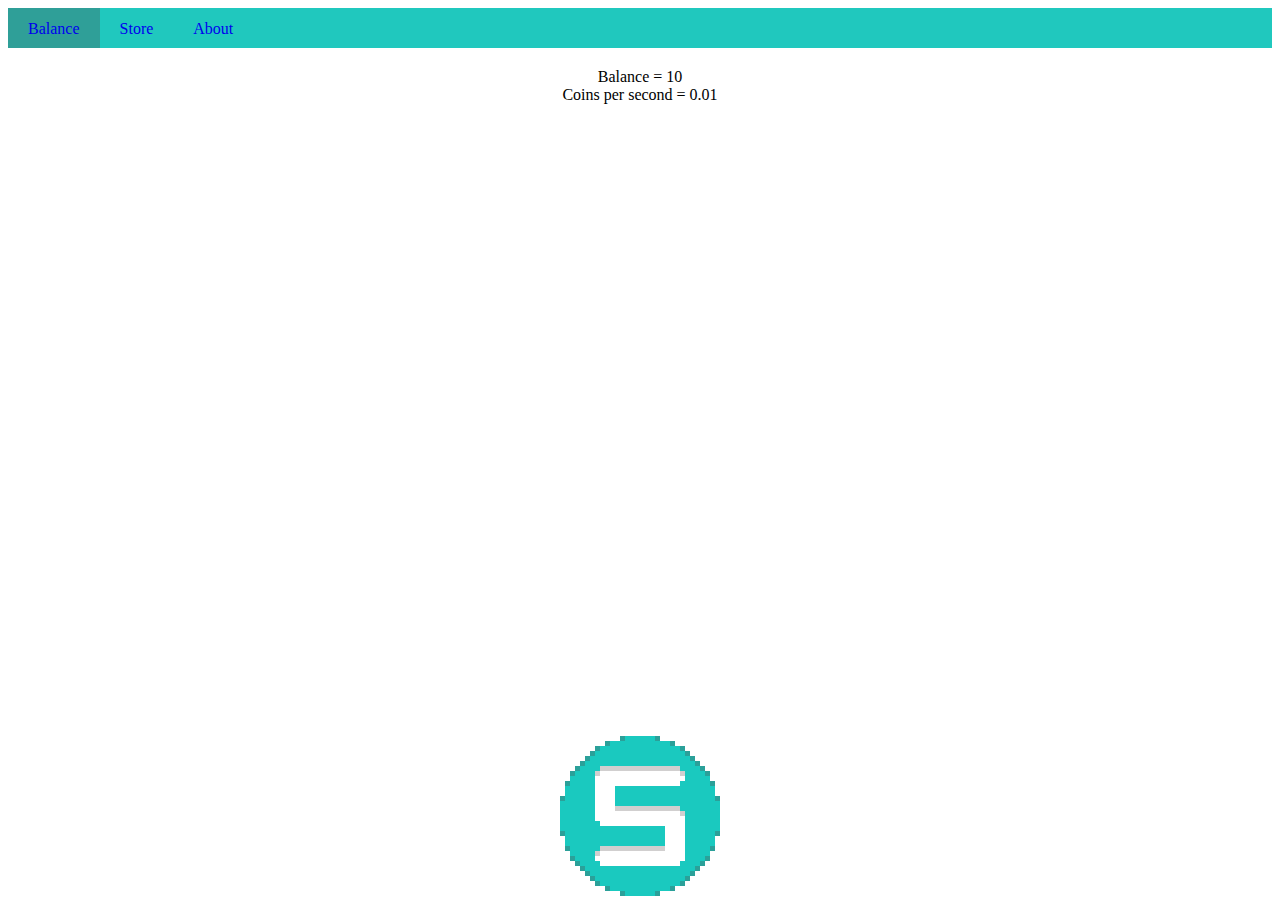
<file: index.html>
<!DOCTYPE html>
<html>

<link rel = "stylesheet" type = "text/css" href = "index.css" media = "all" />
	<head>
		<meta charset="UTF-8">
	</head>
	<div class="top_nav">
		<a class="active" href="index.html">Balance</a>
		<a href="buy.html"> Store</a>
		<a href="about.html"> About</a>
	</div>
	<div class="content">

		<div id="m_Money">
			Money = 0
		</div>
		<div id = "money_per_turn">
			Money per turn = 0
		</div>
	</div>
	<div class="footer">
		<img src = "logo_big.png" alt = "you found the alt text">
	</div>

<script src="index.js"></script>

</html>
</file>
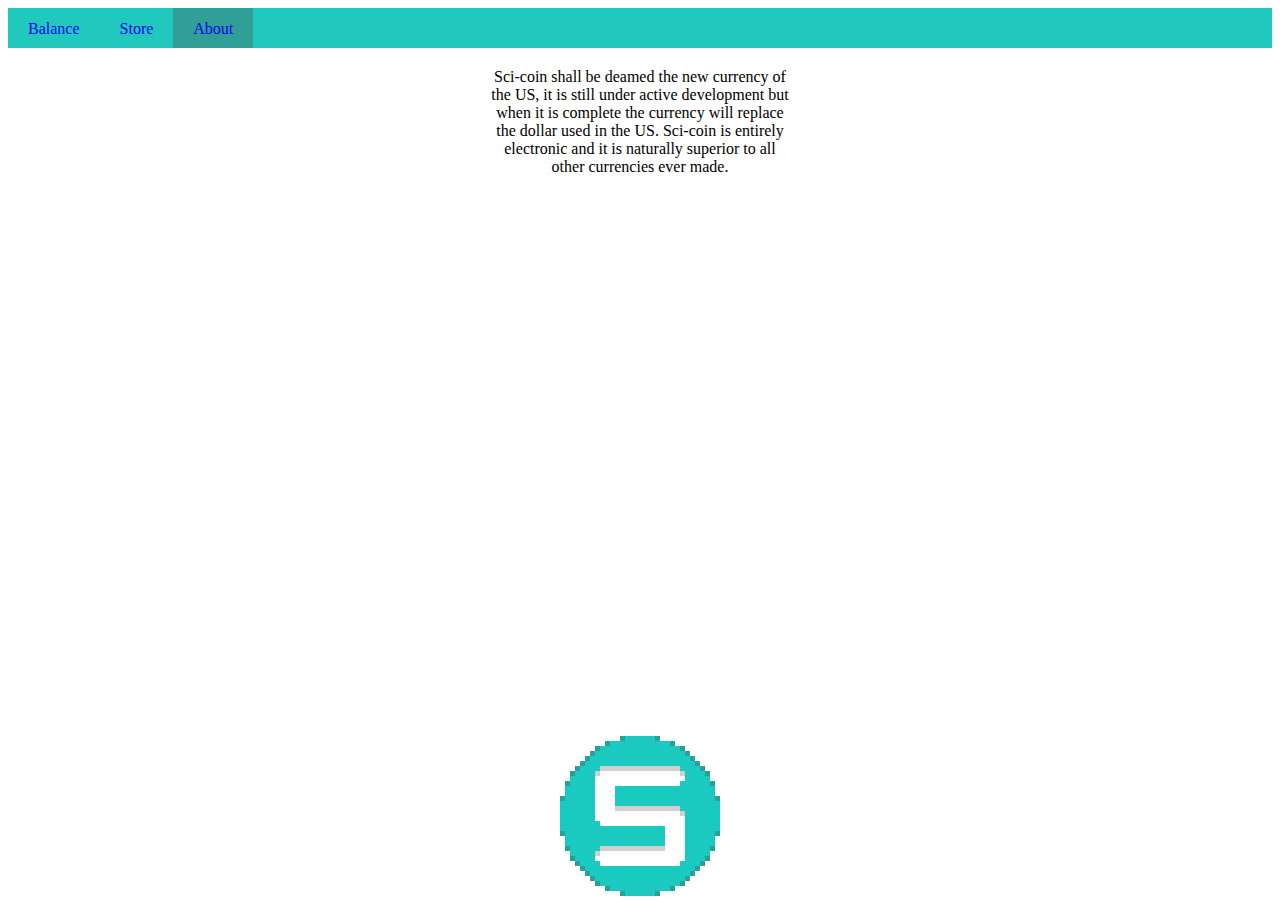
<file: about.html>
<!DOCTYPE html>
<link rel = "stylesheet" type = "text/css" href = "index.css" media = "all" />
<div class="top_nav">
  <a href="index.html">Balance</a>
  <a href="buy.html"> Store</a>
  <a class = "active" href="about.html"> About</a>
</div>
</div>
<div class="content">
  <div class = inner>
    <p>
      Sci-coin shall be deamed the new currency of the US, it is still under
      active development but when it is complete the currency will replace
      the dollar used in the US. Sci-coin is entirely electronic and it is
      naturally superior to all other currencies ever made.
    </p>
  </div>
</div>
<div class="footer">
  <img src = "logo_big.png" alt = "you found the alt text">
</div>

</html>
</file>
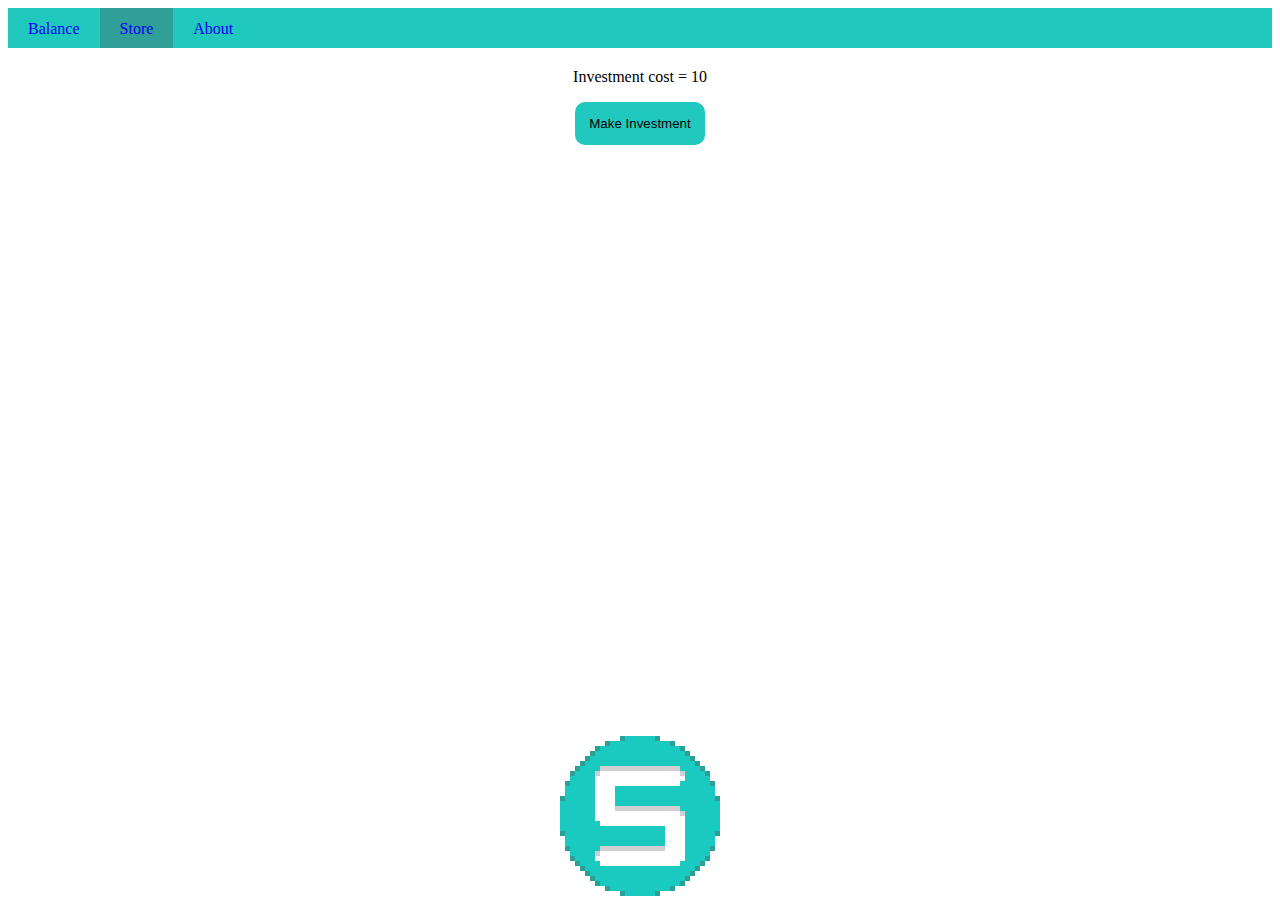
<file: buy.html>
<!DOCTYPE html>
<link rel = "stylesheet" type = "text/css" href = "index.css" media = "all" />
<script src="buy.js"></script>

<div class="top_nav">
  <a href="index.html">Balance</a>
  <a class="active" href="buy.html"> Store</a>
  <a href="about.html"> About</a>
</div>
<div class="content">
  <div class = inner>
    <p>
      Investment cost = 10
    </p>
  	<button type="button" class="button" onclick= "buy_investment();">Make Investment</button>

  </div>
</div>
<div class="footer">
  <img src = "logo_big.png" alt = "you found the alt text">
</div>
</HTML>
</file>
<file: index.css>
:root{
  --main_color: #20c8be;
  --back_ground_color: #2f9f98;
}
.top_nav{
  background-color: var(--main_color);
  overflow: hidden;
}
.top_nav a{
  float: left;
  color: #f2f2f2
  text-align:center;
  padding: 12px 20px;
  padding-bottom: 10px;
  font-size: 16px;
  text-decoration: none;

}
.top_nav a:hover {
  background-color: #ddd;
  color: black;
}
.top_nav a.active{
  background-color: var(--back_ground_color);
}
.button{
  background-color: var(--main_color);
  padding: 14px 14px;
  text-align: center;
  margin-right: auto;
  margin-left:0;
  border-radius: 10px;
  border: none;
}
.button:active{
  background-color: var(--back_ground_color);
}
.content{
  width:300px;
  margin-left: auto;
  margin-right: auto;
  margin-top: 20px;
  text-align: center;
  background-color: #fff;
}
body{
  background-color: #fff;
}

.footer{

  position:absolute;
  right: 0;
  bottom: 0;
  left: 0;
  text-align: center;

}
</file>
